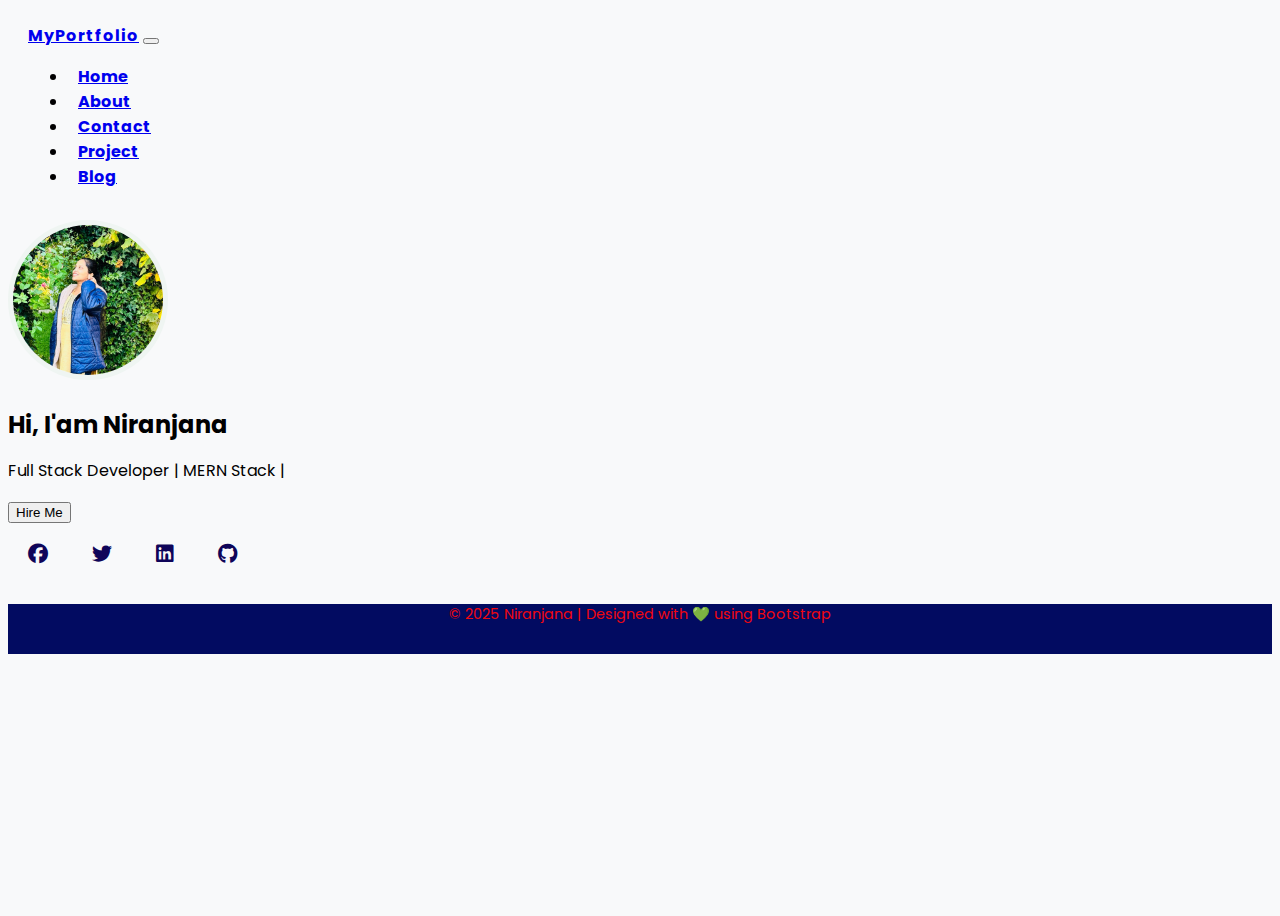
<file: index.html>
<!DOCTYPE html>
<html lang="en">
<head>
  <meta charset="UTF-8">
  <meta name="viewport" content="width=device-width, initial-scale=1.0">
  <title>My Portfolio</title>
  <!-- Bootstrap CSS -->
    <!-- ✅ Google Fonts: Lobster + Poppins -->
  <link href="https://fonts.googleapis.com/css2?family=Lobster&family=Poppins:wght@400;500;600&display=swap" rel="stylesheet">
    <link href="https://cdn.jsdelivr.net/npm/bootstrap@5.0.2/dist/css/bootstrap.min.css" rel="stylesheet" integrity="sha384-EVSTQN3/azprG1Anm3QDgpJLIm9Nao0Yz1ztcQTwFspd3yD65VohhpuuCOmLASjC" crossorigin="anonymous">
    <script src="https://cdn.jsdelivr.net/npm/@popperjs/core@2.9.2/dist/umd/popper.min.js" integrity="sha384-IQsoLXl5PILFhosVNubq5LC7Qb9DXgDA9i+tQ8Zj3iwWAwPtgFTxbJ8NT4GN1R8p" crossorigin="anonymous"></script>
<script src="https://cdn.jsdelivr.net/npm/bootstrap@5.0.2/dist/js/bootstrap.min.js" integrity="sha384-cVKIPhGWiC2Al4u+LWgxfKTRIcfu0JTxR+EQDz/bgldoEyl4H0zUF0QKbrJ0EcQF" crossorigin="anonymous"></script>

  <link rel="stylesheet" href="module.css">
  
  <!-- Font Awesome for Icons -->
  <link href="https://cdnjs.cloudflare.com/ajax/libs/font-awesome/6.4.2/css/all.min.css" rel="stylesheet">

  <style>
    body {
      font-family: 'Poppins', sans-serif;
      background-color: #f8f9fa;
      height:100vh;
    }
    /*section headings*/
h2{
    font-weight:bold;
    margin-bottom: 1rem;
}

    /* Navbar styling */
.navbar {
    padding: 15px 20px;
}

.nav-link {
    font-weight: bold;
    margin-left: 10px;
    transition: 0.3s;
}

.nav-link:hover {
    color: #033278 !important;
    transform: translateY(-2px);
}
/*menu icon*/
.menu-icon{
    font-size:28px;
    cursor: pointer;
    display: flex;
}
/*responsive*/
@media (max-width:768px)
{
    .menu-icon{
        display:flex;
    }
}

    .profile-img {
      width: 150px;
      height: 150px;
      border-radius: 50%;
      object-fit: cover;
      border: 5px solid #eff5f2;
    }
    .about-box {
      background-color: white;
      border-radius: 10px;
      padding: 20px;
      box-shadow: 0 4px 10px rgba(250, 248, 248, 0.1);
    }
    .skill-bar {
      height: 8px;
      border-radius: 5px;
    }
    .project-card {
      border-radius: 10px;
      padding: 20px;
      margin: 10px 0;
    }
    .bg-pink { background-color:  #d63384; }
    .bg-yellow  { background-color: #f6c23e; }
    .bg-teal{ background-color: #20c997; }

    .social-icons i {
      font-size: 20px;
      margin: 20px;
      color: #0f0559;
      transition: 0.3s;
    }
    .social-icons i:hover {
      color: #090607;
    }
    
    
      /* Footer */
    footer {
    text-align: center;
     padding-top: 0px; 
    background: #020b61;
    color: rgb(241, 7, 15);
    margin-top:20px; 

}
    
  </style>
</head>
<body>
   <!-- Navbar -->
  <nav class="navbar navbar-expand-lg navbar-light bg-light shadow-sm">
    <div class="container">
      <a class="navbar-brand fw-bold text---bs-primary-bg-subtle" href="index.html">MyPortfolio</a>
      <button class="navbar-toggler" data-bs-toggle="collapse" data-bs-target="#menu"><span class="navbar-toggler-icon"></span></button>
      <div class="collapse navbar-collapse" id="menu">
        <ul class="navbar-nav ms-auto">
          <li class="nav-item"><a href="index.html" class="nav-link active">Home</a></li>
          <li class="nav-item"><a href="about.html" class="nav-link">About</a></li>
          <li class="nav-item"><a href="contact.html" class="nav-link">Contact</a></li>
          <li class="nav-item"><a href="project.html" class="nav-link">Project</a></li>
            <li class="nav-item"><a href="blog.html" class="nav-link">Blog</a></li>
        </ul> 
      </div>
    </div>
  </nav> 


  <div class="container text-center my-5">
    <img src="module2.jpg" alt="Profile" class="profile-img mb-3">
    <h2 class="fw-bold text---bs-primary-bg-subtle">Hi, I'am Niranjana</h2> 
    <p class="text-muted">Full Stack Developer | MERN Stack |</p>
    <button class="btn btn-success">Hire Me</button>

    <div class="social-icons mt-3">
      <a href="#"><i class="fab fa-facebook"></i></a>
      <a href="#"><i class="fab fa-twitter"></i></a>
      <a href="#"><i class="fab fa-linkedin"></i></a>
      <a href="#"><i class="fab fa-github"></i></a>
    </div>
  </div>


   <footer class="text-center py-2 bg-primary fixed-bottom">
    <p class="mb-0 text-muted">&copy; 2025 Niranjana | Designed with 💚 using Bootstrap</p>
  </footer>
</body> 
</html>
</file>
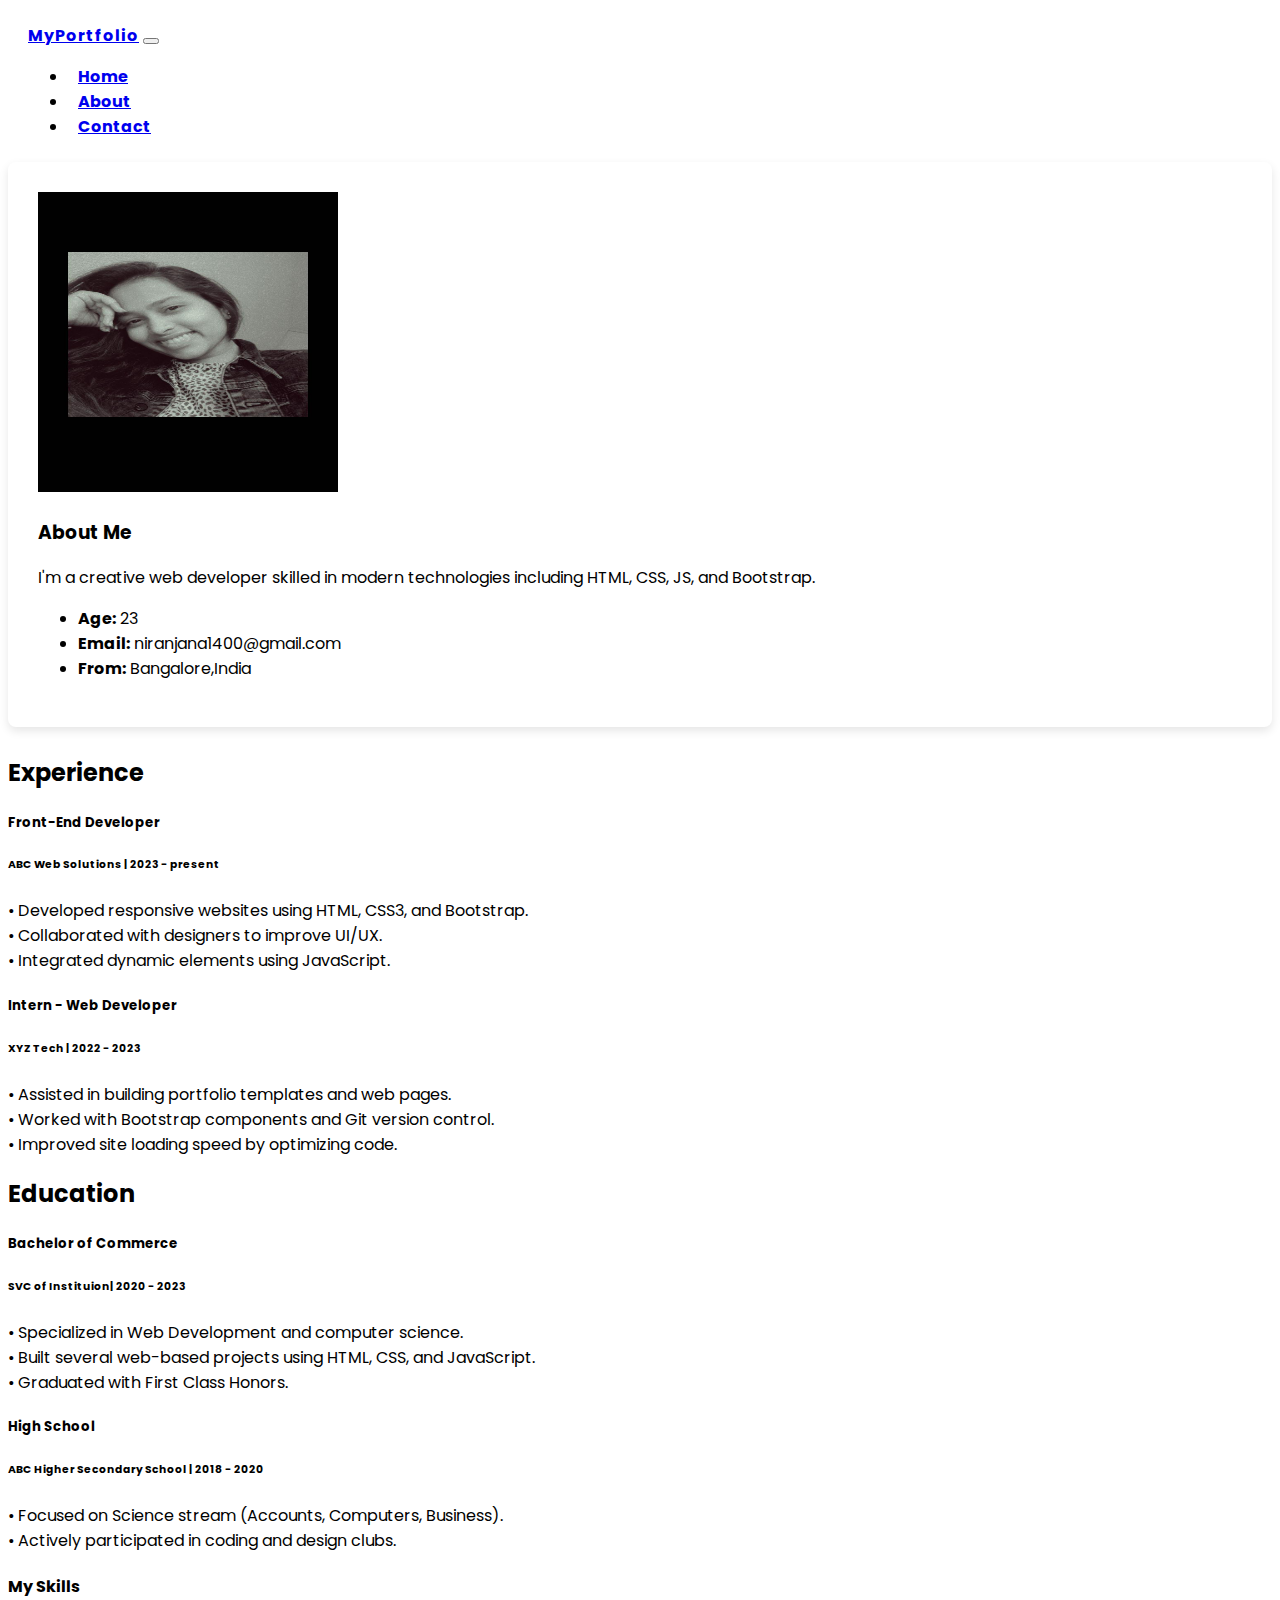
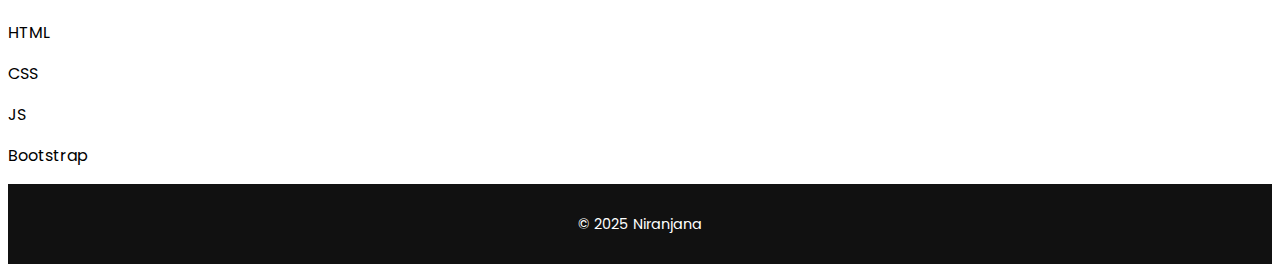
<file: about.html>
<!DOCTYPE html>
<html lang="en">
<head>
  <meta charset="UTF-8">
  <meta name="viewport" content="width=device-width, initial-scale=1.0">
  <title>About Me</title>
   <!-- ✅ Google Fonts: Lobster + Poppins -->
  <link href="https://fonts.googleapis.com/css2?family=Lobster&family=Poppins:wght@400;500;600&display=swap" rel="stylesheet">
    <link href="https://cdn.jsdelivr.net/npm/bootstrap@5.0.2/dist/css/bootstrap.min.css" rel="stylesheet" integrity="sha384-EVSTQN3/azprG1Anm3QDgpJLIm9Nao0Yz1ztcQTwFspd3yD65VohhpuuCOmLASjC" crossorigin="anonymous">
    <script src="https://cdn.jsdelivr.net/npm/@popperjs/core@2.9.2/dist/umd/popper.min.js" integrity="sha384-IQsoLXl5PILFhosVNubq5LC7Qb9DXgDA9i+tQ8Zj3iwWAwPtgFTxbJ8NT4GN1R8p" crossorigin="anonymous"></script>
<script src="https://cdn.jsdelivr.net/npm/bootstrap@5.0.2/dist/js/bootstrap.min.js" integrity="sha384-cVKIPhGWiC2Al4u+LWgxfKTRIcfu0JTxR+EQDz/bgldoEyl4H0zUF0QKbrJ0EcQF" crossorigin="anonymous"></script>
  <link rel="stylesheet" href="module.css">
</head>
<style>
  body {
    height: 100%;
  }
  .about-box {
  border-radius: 8px;
   transform: translateY(-8px);
  box-shadow: 0 8px 20px ;;
  padding: 30px;
  box-shadow: 0 4px 10px rgba(0,0,0,0.1);
  }
.timeline {
  position: relative;
  margin: 2rem 0;
  padding-left: 30px;
  border-left: 3px solid #0d6efd;
}

.timeline-item {
  position: relative;
  margin-bottom: 2rem;
  padding-left: 40px;
}

.timeline-icon {
  position: absolute;
  left: -27px;
  top: 0;
  width: 50px;
  height: 50px;
  border-radius: 50%;
  display: flex;
  align-items: center;
  justify-content: center;
   font-size: 1.3rem;
}

.timeline-content {
  background: #fff;
  border-radius: 10px;
  padding: 20px;
  transition: all 0.3s ease;
}

.timeline-content:hover {
  background: #f8f9fa;
  transform: translateY(-5px);
}

@media (max-width: 768px) {
  .timeline {
    border-left: none;
    padding-left: 0;
  }
  .timeline-item {
    padding-left: 0;
  }
  .timeline-icon {
    display: none;
  }
}
</style>
<body class="light-mode">

  <nav class="navbar navbar-expand-lg navbar-light bg-light shadow-sm">
    <div class="container">
      <a class="navbar-brand fw-bold text---bs-primary-bg-subtle" href="index.html">MyPortfolio</a>
      <button class="navbar-toggler" data-bs-toggle="collapse" data-bs-target="#menu"><span class="navbar-toggler-icon"></span></button>
      <div class="collapse navbar-collapse" id="menu">
        <ul class="navbar-nav ms-auto">
          <li class="nav-item"><a href="index.html" class="nav-link">Home</a></li>
          <li class="nav-item"><a href="about.html" class="nav-link active">About</a></li>
          <li class="nav-item"><a href="contact.html" class="nav-link">Contact</a></li>
        </ul>
      </div>
    </div>
  </nav>

  <div class="container my-5 about-box">
    <div class="row align-items-center">
      <div class="col-md-6">
        <img src="module.jpg" class="img-fluid rounded" alt="image" height="300px" width="300px">
      </div>
      <div class="col-md-6">
        <h3 class="text---bs-primary-bg-subtle fw-bold">About Me</h3>
        <p>I'm a creative web developer skilled in modern technologies including HTML, CSS, JS, and Bootstrap.</p>
        <ul class="list-unstyled">
          <li><strong>Age:</strong> 23</li>
          <li><strong>Email:</strong> niranjana1400@gmail.com</li>
          <li><strong>From:</strong> Bangalore,India</li>
        </ul>
      </div>
    </div>
  </div>
    <!-- ======= Experience Section ======= -->
<section id="experience" class="py-5 ">
  <div class="container">
    <h2 class="text----bs-primary-bg-subtle fw-bold center mb-4">Experience</h2>
    <div class="row">
      <div class="col-md-6 mb-4">
        <div class="card shadow-sm border-0">
          <div class="card-body">
            <h5 class="card-title">Front-End Developer</h5>
            <h6 class="card-subtitle text-muted mb-2">ABC Web Solutions | 2023 - present</h6>
            <p class="card-text">
              • Developed responsive websites using HTML, CSS3, and Bootstrap.<br>
              • Collaborated with designers to improve UI/UX.<br>
              • Integrated dynamic elements using JavaScript.
            </p>
          </div>
        </div>
      </div>
      <div class="col-md-6 mb-4">
        <div class="card shadow-sm border-0">
          <div class="card-body">
            <h5 class="card-title">Intern - Web Developer</h5>
            <h6 class="card-subtitle text-muted mb-2">XYZ Tech | 2022 - 2023</h6>
            <p class="card-text">
              • Assisted in building portfolio templates and web pages.<br>
              • Worked with Bootstrap components and Git version control.<br>
              • Improved site loading speed by optimizing code.
            </p>
          </div>
        </div>
      </div>
    </div>
  </div>
</section>

<!-- ======= Education Section ======= -->
<section id="education" class="py-5">
  <div class="container">
    <h2 class="text- ---bs-primary-bg-subtle fw-bold center mb-4">Education</h2>
    <div class="row">
      <div class="col-md-6 mb-4">
        <div class="card shadow-sm border-0">
          <div class="card-body">
            <h5 class="card-title">Bachelor of Commerce</h5>
            <h6 class="card-subtitle text-muted mb-2">SVC of Instituion| 2020 - 2023</h6>
            <p class="card-text">
              • Specialized in Web Development and computer science.<br>
              • Built several web-based projects using HTML, CSS, and JavaScript.<br>
              • Graduated with First Class Honors.
            </p>
          </div>
        </div>
      </div>
      <div class="col-md-6 mb-4">
        <div class="card shadow-sm border-0">
          <div class="card-body">
            <h5 class="card-title">High School</h5>
            <h6 class="card-subtitle text-muted mb-2">ABC Higher Secondary School | 2018 - 2020</h6>
            <p class="card-text">
              • Focused on Science stream (Accounts, Computers, Business).<br>
              • Actively participated in coding and design clubs.
            </p>
          </div>
        </div>
      </div>
    </div>
  </div>
</section>

  <div class="container my-5">
    <h4 class="text----bs-primary-bg-subtle fw-bold text-center mb-4">My Skills</h4>
    <div class="row">
      <div class="col-md-6">
        <p>HTML</p><div class="progress"><div class="progress-bar bg-success" style="width:95%"></div></div>
        <p>CSS</p><div class="progress"><div class="progress-bar bg-pink" style="width:85%"></div></div>
      </div>
      <div class="col-md-6">
        <p>JS</p><div class="progress"><div class="progress-bar bg-teal" style="width:80%"></div></div>
        <p>Bootstrap</p><div class="progress"><div class="progress-bar bg-yellow" style="width:75%"></div></div>
      </div>
    </div>
  </div>

  <footer class="text-center py-4 bg-primary">
    <p class="mb-0 text-muted">&copy; 2025 Niranjana</p>
  </footer>
</body>
</html>
</file>
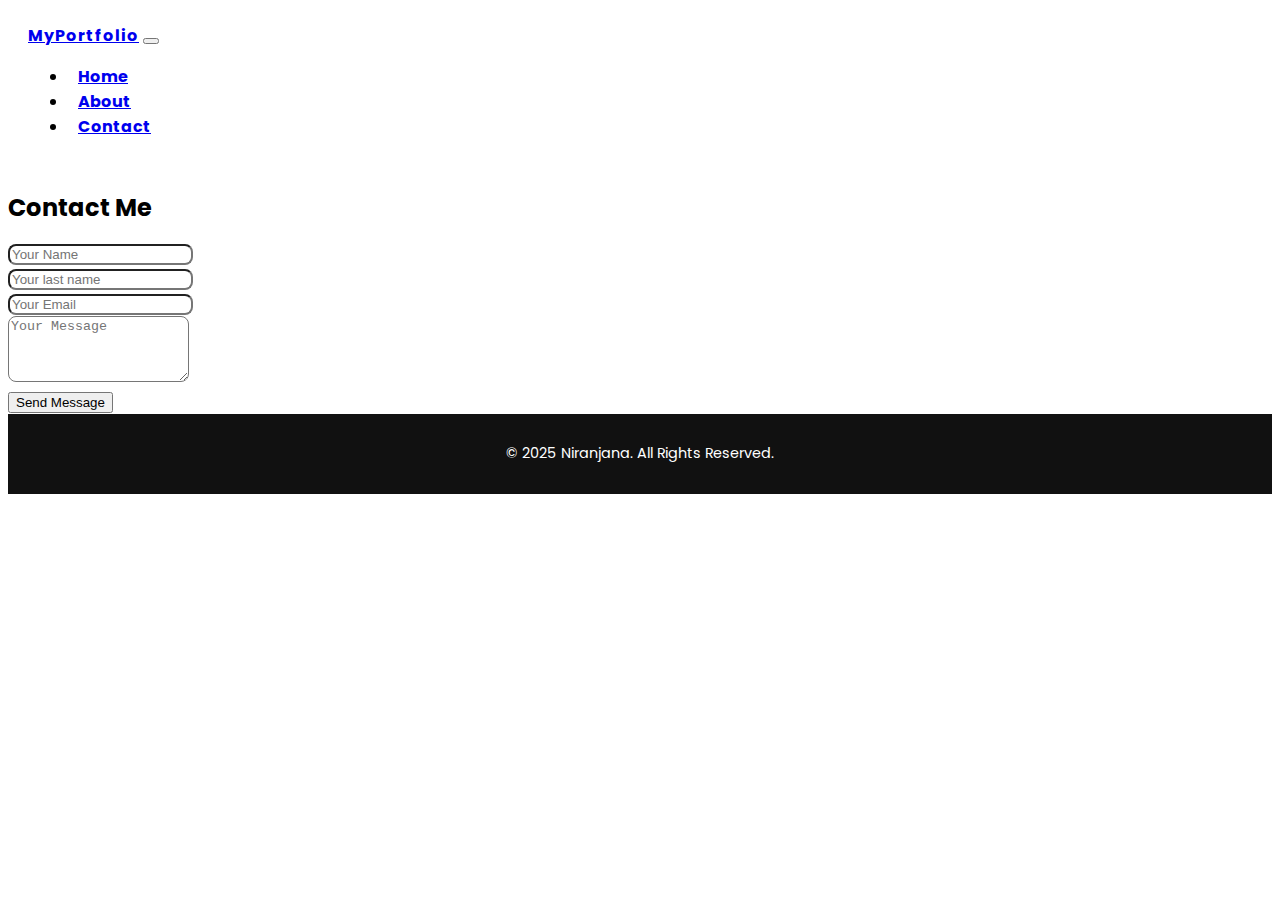
<file: contact.html>
<!DOCTYPE html>
<html lang="en">
<head>
  <meta charset="UTF-8">
  <meta name="viewport" content="width=device-width, initial-scale=1.0">
  <title>Contact Me</title>
   <!-- ✅ Google Fonts: Lobster + Poppins -->
  <link href="https://fonts.googleapis.com/css2?family=Lobster&family=Poppins:wght@400;500;600&display=swap" rel="stylesheet">
    <link href="https://cdn.jsdelivr.net/npm/bootstrap@5.0.2/dist/css/bootstrap.min.css" rel="stylesheet" integrity="sha384-EVSTQN3/azprG1Anm3QDgpJLIm9Nao0Yz1ztcQTwFspd3yD65VohhpuuCOmLASjC" crossorigin="anonymous">
    <script src="https://cdn.jsdelivr.net/npm/@popperjs/core@2.9.2/dist/umd/popper.min.js" integrity="sha384-IQsoLXl5PILFhosVNubq5LC7Qb9DXgDA9i+tQ8Zj3iwWAwPtgFTxbJ8NT4GN1R8p" crossorigin="anonymous"></script>
<script src="https://cdn.jsdelivr.net/npm/bootstrap@5.0.2/dist/js/bootstrap.min.js" integrity="sha384-cVKIPhGWiC2Al4u+LWgxfKTRIcfu0JTxR+EQDz/bgldoEyl4H0zUF0QKbrJ0EcQF" crossorigin="anonymous"></script>

  <link rel="stylesheet" href="module.css">
</head>
<style>
  body{
    height:100vh;
  }
</style>
<body class="light-mode">

  <nav class="navbar navbar-expand-lg navbar-light bg-light shadow-sm">
    <div class="container">
      <a class="navbar-brand fw-bold text---bs--bg-subtle" href="index.html">MyPortfolio</a>
      <button class="navbar-toggler" data-bs-toggle="collapse" data-bs-target="#menu"><span class="navbar-toggler-icon"></span></button>
      <div class="collapse navbar-collapse" id="menu">
        <ul class="navbar-nav ms-auto">
          <li class="nav-item"><a href="index.html" class="nav-link">Home</a></li>
          <li class="nav-item"><a href="about.html" class="nav-link">About</a></li>
          <li class="nav-item"><a href="contact.html" class="nav-link active">Contact</a></li>
        </ul>
      </div>
    </div>
  </nav>
 <!-- ===== Contact Section ===== -->
 
  <section class=" py-5" id="contact">
    <div class="container">
      <h2 class="text-center mb-4">Contact Me</h2>
      <div class="row justify-content-center">
        <div class="col-md-6">
          <form>
            <div class="mb-3">
              <input type="text" class="form-control" placeholder="Your Name" required>
            </div>
              <div class="mb-3">
              <input type="text" class="form-control" placeholder="Your last name" required>
              </div>
            <div class="mb-3">
              <input type="email" class="form-control" placeholder="Your Email" required>
            </div>
            <div class="mb-3">
              <textarea class="form-control" rows="4" placeholder="Your Message" required></textarea>
            </div>
            <button type="submit" class="btn btn-success w-100">Send Message</button>
          </form>
        </div>
      </div>
    </div>
  </section>

  <!-- ===== Footer =====  -->
  <footer class="bg-primary text-center py-3 fixed-bottom">
    <p class="mb-0">© 2025 Niranjana. All Rights Reserved.</p>
  </footer>

</body>
</html>
</file>
<file: module.css>
body{
  font-family: 'Poppins', sans-serif;
  height:100%;
   background:url('https://plus.unsplash.com/premium_photo-1661775756810-82dbd209fc95?ixlib=rb-4.1.0&ixid=M3wxMjA3fDB8MHxwaG90by1wYWdlfHx8fGVufDB8fHx8fA%3D%3D&auto=format&fit=crop&q=80&w=1954')
    no-repeat center center/cover;
}
/*section headings*/
h2{
    font-weight: 50px bold;
    margin-bottom: 1rem;
}
/*menu icon*/
.menu-icon{
    font-size:28px;
    cursor: pointer;
    display: flex;
}
/*navbar*/
.navbar-brand{
    font-weight:bold;
    letter-spacing: 1px;
}
.profile-img {
  width: 150px;
  height: 150px;
  border-radius: 50%;
  border: 5px solid #0c0c0c;
  object-fit: cover;
}
.project-card {
  border-radius: 8px 8px 0 0;
  
  padding: 25px;
  transition: transform 0.3s;
}
.project-card:hover { 
    transform: translateY(-5px);
    transition: all 0.3s ease;
 }
 /*color buttons*/
.btn-pink { background-color: #d63384; color:#fff }
.btn-pink:hover{background-color: #b12b6f; color:#fff}
.btn-yellow { background-color: #f6c23e; color:#fff }
.btn-yellow:hover{background-color: #f6c23e; color:#fff}
.btn-teal { background-color: #20c997; color:#fff }
.btn-teal:hover{background-color: #20c997; color:#fff}

.about-box {
  border-radius: 8px;
   transition: translateX(-8px);
  box-shadow: 0 8px 20px ;;
  padding: 30px;
  box-shadow: 0 4px 10px rgba(0,0,0,0.1);
}
#blog .card {
  transition: transform 0.3s ease, box-shadow 0.3s ease;
}

#blog .card:hover {
  transform: translateY(-8px);
  box-shadow: 0 8px 20px ;
}


#blog .card img {
  height: 200px;
  object-fit: cover;
  border-top-left-radius: 0.5rem;
  border-top-right-radius: 0.5rem;
}

  
/* Footer */
footer {
  font-size: 0.9rem;
  text-align: center;
  
  background: #222;
  color: rgb(237, 9, 13);
  
}

/* Navbar styling */
.navbar {
    padding: 15px 20px;
}

.nav-link {
    font-weight: bold;
    margin-left: 10px;
    transition: 0.3s;
}

.nav-link:hover {
    color: #033278 !important;
    transform: translateY(-2px);
}
/*menu icon*/
.menu-icon{
    font-size:28px;
    cursor: pointer;
    display: none;
}
/*responsive*/
@media ( max-width:768px)
{
    .menu-icon{
        display:flex;
    }
}

/* Hero section example */
.hero {
    height: 100vh;
    display: flex;
    align-items: center;
    justify-content: center;
    background: #f5f5f5;
    text-align: center;
}

/* Footer stays at bottom */
footer {
    margin-top: auto;
    background: #111;
    color: #fff;
    text-align: center;
    padding: 15px 0;
}


/* Form styles */
form input,
form textarea {
    border-radius: 8px !important;
}

form input:focus,
form textarea:focus {
    border-color: #0d6efd !important;
    box-shadow: none !important;
}

/* Buttons */
.btn-primary {
    border-radius: 8px;
}
</file>
